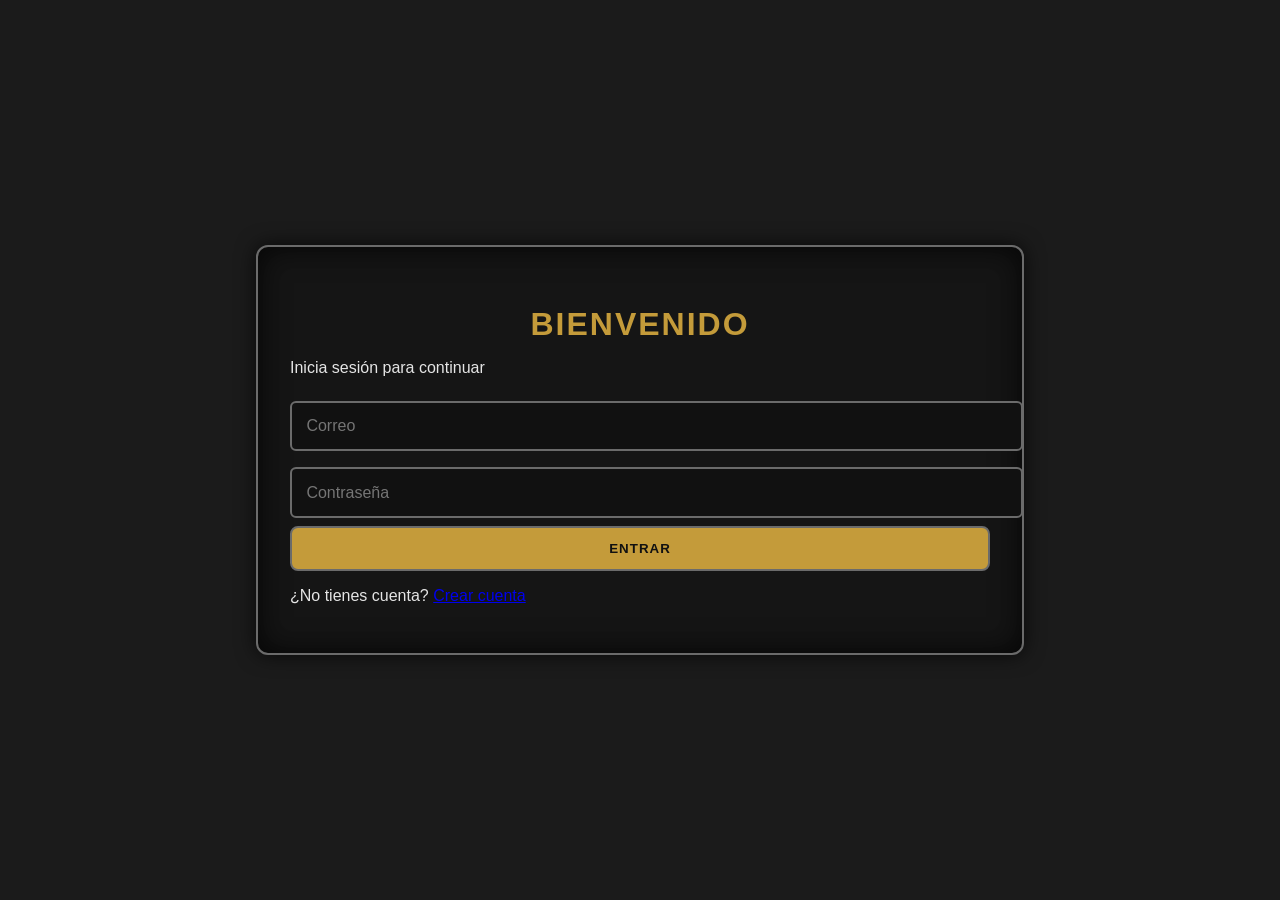
<file: index.html>
<!DOCTYPE html>
<html lang="es">
<head>
    <meta charset="UTF-8">
    <meta http-equiv="refresh" content="0; URL='login.html'" />
    <title>Redirigiendo a login</title>
</head>
<body></body>
</html>
</file>
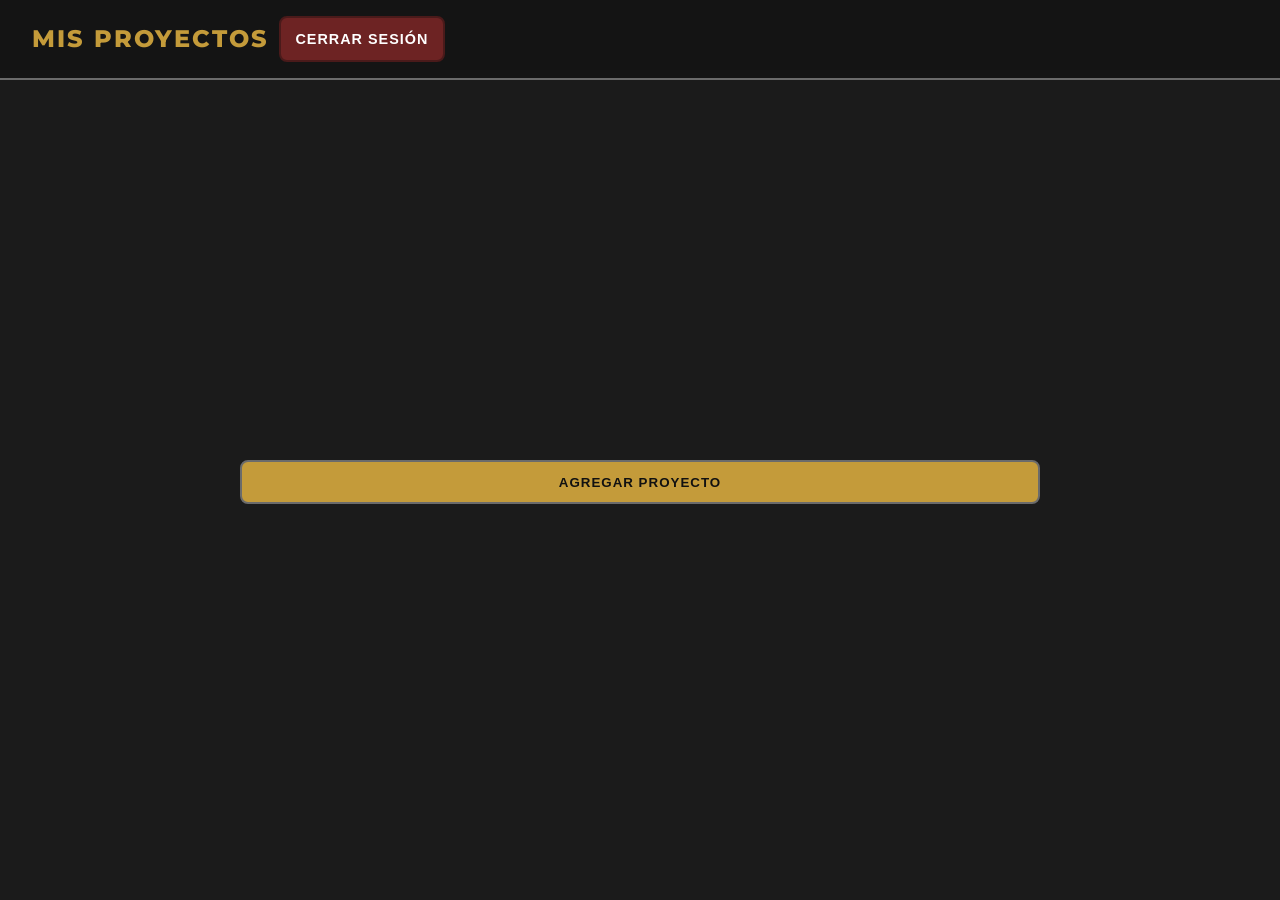
<file: home.html>
<!DOCTYPE html>
<html lang="es">
<head>
    <meta charset="UTF-8">
    <meta name="viewport" content="width=device-width, initial-scale=1.0">
    <title>Home | Dashboard</title>

    <link rel="stylesheet" href="css/style.css">
    <script defer src="js/home.js"></script>
</head>
<body>

    <div class="topbar">
        <h2>Mis Proyectos</h2>
        <button id="logoutBtn">Cerrar Sesión</button>
    </div>

    <div class="container">
        <button id="showFormBtn">Agregar Proyecto</button>

        <div id="projectForm" class="card" style="display: none; margin-top: 20px;">
            <h3 id="formTitle">Nuevo Proyecto</h3>

            <input type="hidden" id="projectId">

            <input type="text" id="projectTitle" placeholder="Título">
            <textarea id="projectDesc" placeholder="Descripción"></textarea>
            <input type="text" id="projectTech" placeholder="Tecnologías (separadas por comas)">
            <input type="text" id="projectRepo" placeholder="Repositorio (opcional, URL)">
            <input type="text" id="projectImage" placeholder="URL de la imagen del proyecto (opcional)">

            <button id="saveProjectBtn">Guardar</button>
        </div>

        <div id="projectsList"></div>
    </div>

</body>
</html>
</file>
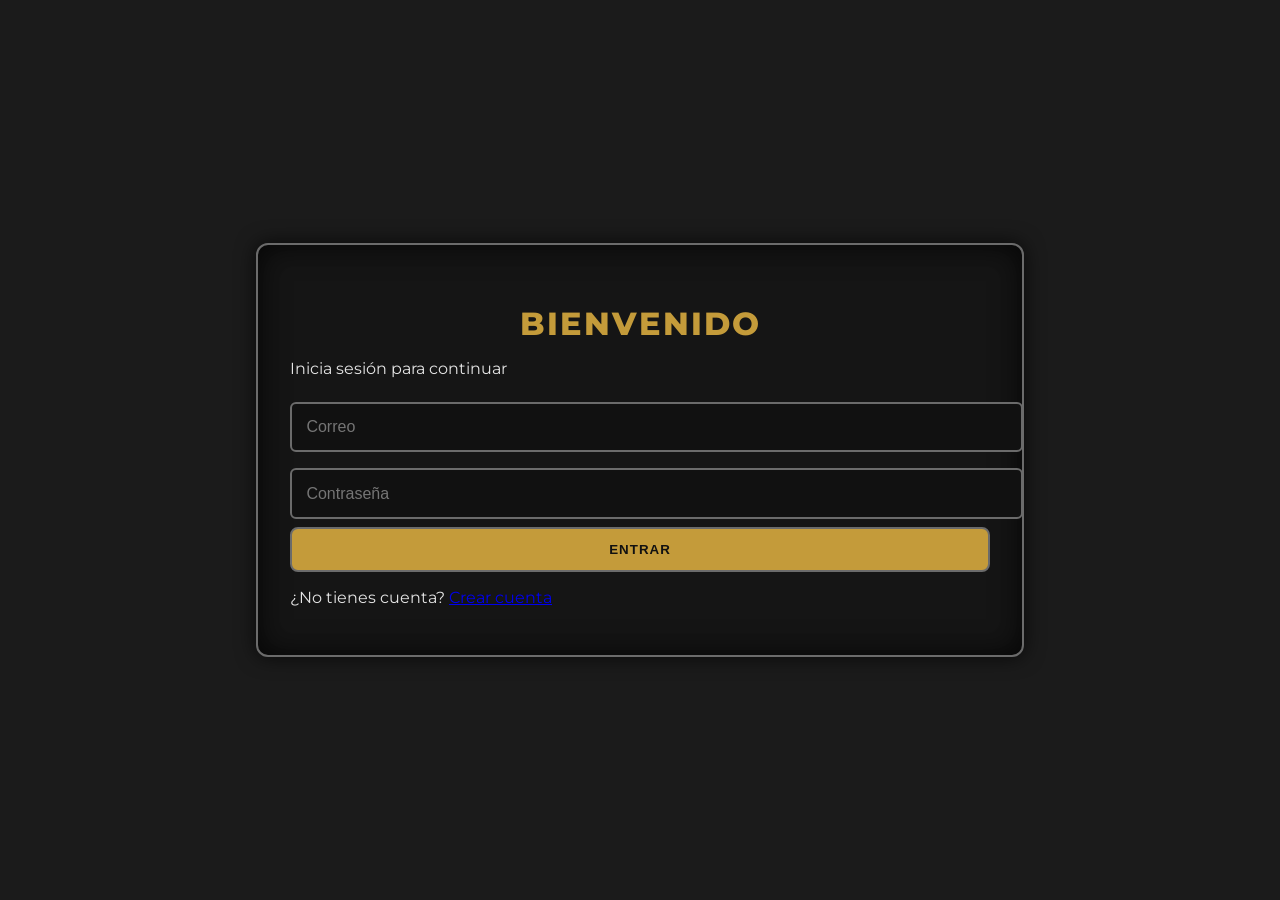
<file: login.html>
<!DOCTYPE html>
<html lang="es">
<head>
    <meta charset="UTF-8">
    <meta name="viewport" content="width=device-width, initial-scale=1.0">
    <title>Login | Dashboard Lite</title>
    <link rel="stylesheet" href="css/style.css">
    <script defer src="js/app.js"></script>
</head>
<body>
    <div class="wrapper">
        <div class="card">
        <h2>Bienvenido</h2>
        <p class="subtitle">Inicia sesión para continuar</p>
            <form id="loginForm">
                <input type="email" id="loginEmail" placeholder="Correo" required>
                <input type="password" id="loginPass" placeholder="Contraseña" required>
                <button type="submit">Entrar</button>
            </form>

        <p>¿No tienes cuenta? <a href="register.html">Crear cuenta</a></p>
        </div>
    </div>
</body>
</html>
</file>
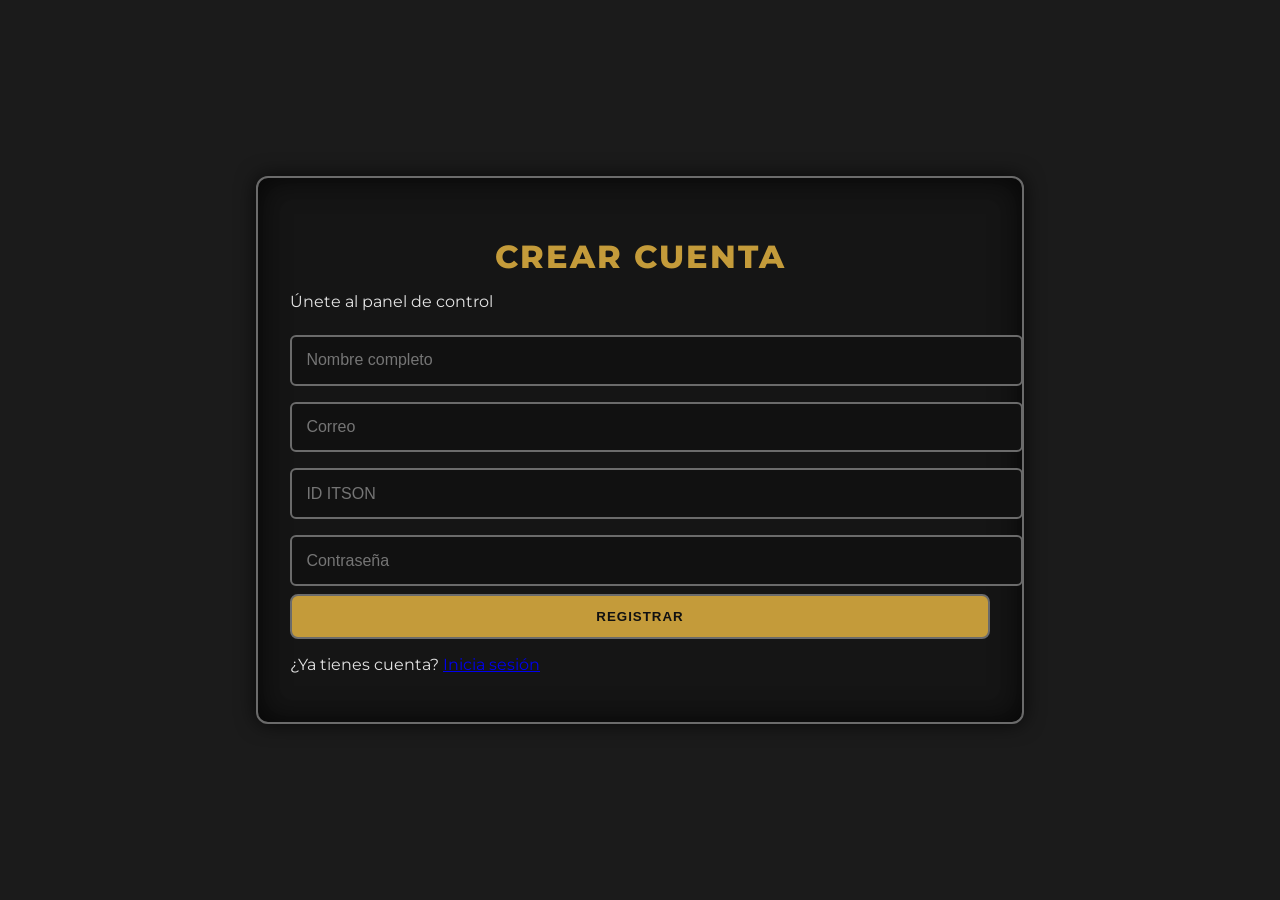
<file: register.html>
<!DOCTYPE html>
<html lang="es">
<head>
    <meta charset="UTF-8">
    <meta name="viewport" content="width=device-width, initial-scale=1.0">
    <title>Registro | Dashboard Lite</title>
    <link rel="stylesheet" href="css/style.css">
    <script defer src="js/app.js"></script>
</head>
<body>
    <div class="wrapper">
        <div class="card">
        <h2>Crear Cuenta</h2>
        <p class="subtitle">Únete al panel de control</p>
        <form id="registerForm">
            <input type="text" id="newName" placeholder="Nombre completo" required>
            <input type="email" id="newEmail" placeholder="Correo" required>
            <input type="text" id="newItsonId" placeholder="ID ITSON" required>
            <input type="password" id="newPass" placeholder="Contraseña" required>
            <button type="submit">Registrar</button>
        </form>

        <p>¿Ya tienes cuenta? <a href="login.html">Inicia sesión</a></p>
        </div>
    </div>
</body>
</html>
</file>
<file: css/style.css>
@import url('https://fonts.googleapis.com/css2?family=Montserrat:wght@300;400;600;800&display=swap');

:root {
    --dark-bg: #1b1b1b;
    --dark-panel: #242424;
    --accent: #c49b3a;
    --accent-hover: #b2862f;
    --blood: #8a2f2f;
    --light-text: #e5e5e5;
    --border-metal: #6b6b6b;
}

body {
    font-family: 'Montserrat', sans-serif;
    margin: 0;
    padding: 0;
    background: var(--dark-bg);
    color: var(--light-text);
    display: flex;
    justify-content: center;
    align-items: center;
    min-height: 100vh;
}

.wrapper {
    width: 100%;
    display: flex;
    justify-content: center;
    padding: 1rem;
}

.card {
    background: rgba(20, 20, 20, 0.85);
    border: 2px solid var(--border-metal);
    border-radius: 12px;
    padding: 2rem;
    width: 100%;
    max-width: 700px;
    box-shadow: 0 0 20px rgba(0, 0, 0, 0.7), inset 0 0 30px rgba(0, 0, 0, 0.8);
    backdrop-filter: blur(4px);
}

h2 {
    text-align: center;
    font-size: 2rem;
    color: var(--accent);
    font-weight: 800;
    margin-bottom: 1rem;
    letter-spacing: 2px;
    text-transform: uppercase;
}

button {
    width: 100%;
    padding: 0.8rem;
    border: 2px solid var(--border-metal);
    background: var(--accent);
    color: #111;
    font-weight: 700;
    text-transform: uppercase;
    border-radius: 8px;
    cursor: pointer;
    transition: 0.3s;
    letter-spacing: 1px;
}

button:hover {
    background: var(--accent-hover);
    transform: translateY(-2px);
}

#logoutBtn {
background: var(--blood);
border-color: #4a1a1a;
color: #fff;
padding: 0.8rem 0.9rem;
font-size: 0.9rem;
width: auto;
cursor: pointer;
margin-left: 10px; 
}
#logoutBtn {
background: #6d2323;
}

#projectForm {
    display: none;
    margin-bottom: 1rem;
    animation: fadeIn 0.3s ease;
}

input {
    width: 100%;
    padding: 0.9rem;
    margin: 0.5rem 0;
    border-radius: 6px;
    border: 2px solid var(--border-metal);
    background: #111;
    color: var(--light-text);
    font-size: 1rem;
}

input:focus {
    outline: none;
    border-color: var(--accent);
}

textarea {
    width: 100%;
    padding: 0.9rem;
    margin: 0.5rem 0;
    border-radius: 6px;
    border: 2px solid var(--border-metal);
    background: #111;
    color: var(--light-text);
    font-size: 1rem;
    min-height: 120px;
    resize: vertical;
}

textarea:focus {
    outline: none;
    border-color: var(--accent);
}

#projectsList {
    margin-top: 1rem;
    display: grid;
    gap: 1rem;
}

.project-card {
    background: var(--dark-panel);
    padding: 1rem;
    border-radius: 10px;
    border: 2px solid #3c3c3c;
    box-shadow: 0 0 8px rgba(0,0,0,0.6), inset 0 0 10px rgba(0,0,0,0.4);
    transition: 0.2s;
}

.project-card:hover {
    transform: translateY(-3px);
    border-color: var(--accent);
}

.project-card h3 {
    margin: 0 0 0.5rem 0;
    font-weight: 700;
    color: var(--accent);
}

.project-card p {
    font-size: 0.9rem;
    color: #cfcfcf;
}

.card-actions {
    display: flex;
    gap: 0.5rem;
    margin-top: 1rem;
}

.btn-delete {
    background: var(--blood);
    color: #fff;
}

.btn-delete:hover {
    background: #7a2626;
}

.btn-update {
    background: #35516a;
    color: #fff;
}

.btn-update:hover {
    background: #2a3f52;
}

@keyframes fadeIn {
    from { opacity: 0; transform: scale(0.95); }
    to { opacity: 1; transform: scale(1); }
}

.topbar {
width: 100%;
background: rgba(20, 20, 20, 0.9);
padding: 1rem 2rem;
border-bottom: 2px solid var(--border-metal);
position: fixed;
top: 0;
left: 0;
display: flex;
align-items: center;
backdrop-filter: blur(4px);
z-index: 10;
}

.topbar h2 {
margin: 0;
font-size: 1.5rem;
color: var(--accent);
}

.container {
    width: 100%;
    max-width: 800px;
    margin: 7rem auto 2rem auto;
    padding: 1rem;
}
</file>
